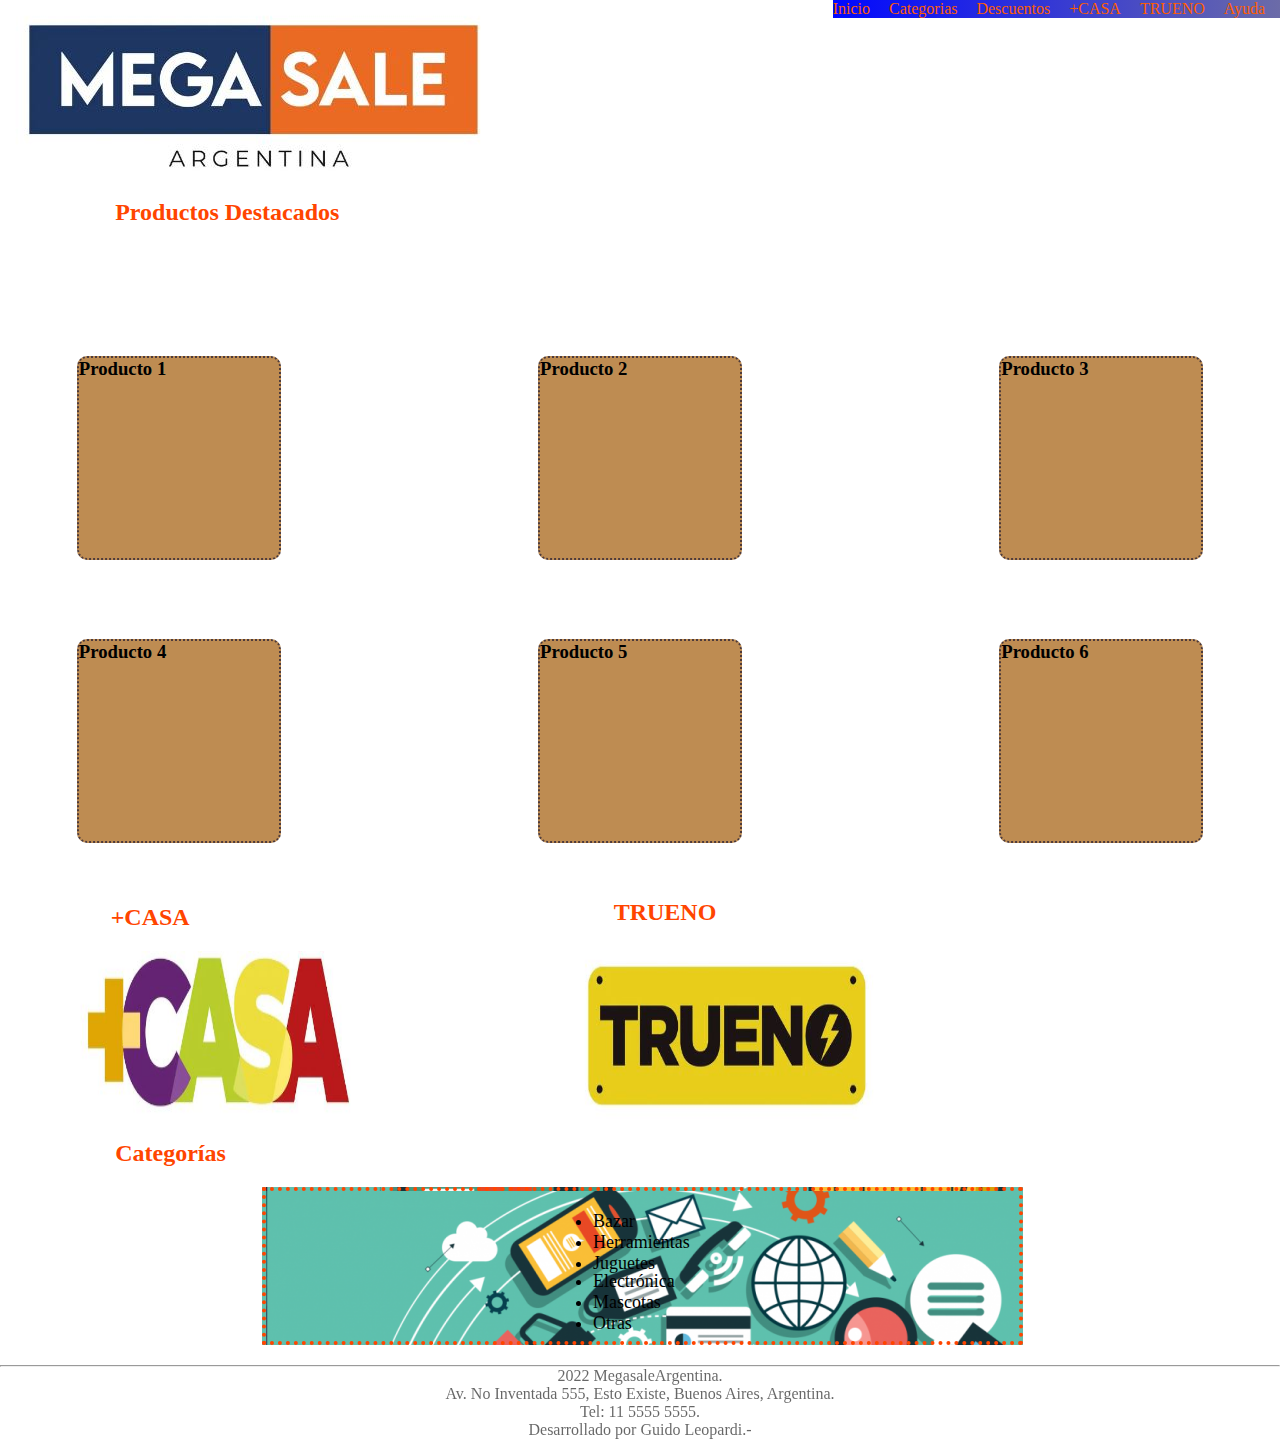
<file: index.html>
<!DOCTYPE html>
<html lang="es">
  <head>
    <meta charset="UTF-8" />
    <meta http-equiv="X-UA-Compatible" content="IE=edge" />
    <meta name="viewport" content="width=device-width, initial-scale=1.0" />
    <title>Megasale Argentina</title>
    <link href="https://unpkg.com/aos@2.3.1/dist/aos.css" rel="stylesheet">
    <link rel="stylesheet" href="css/style.css" />
    <link rel="shortcut icon" href="img/Mega.JPG" type="image/x-icon" />
  </head>

  <body class="padreGrid">
    <header>
      <img src="img/Mega.JPG" alt="megasale">
     </header>
  
      <nav>
      <ul class="gra">
        <li class="inline"><a href="index.html">Inicio</a></li>
        <li class="inline "><a href="subpaginas/categorias.html">Categorias</a></li>
        <li class="inline"><a href="subpaginas/descuentos.html">Descuentos</a></li>
        <li class="inline"><a href="subpaginas/+casa.html">+CASA</a></li>
        <li class="inline"><a href="subpaginas/trueno.html">TRUENO</a></li>
        <li class="inline"><a href="subpaginas/ayuda.html">Ayuda</a></li>
      </ul>
    </nav>

    <main class="flexPadre">
      <h2 class="titulo">Productos Destacados</h2>

      <div class="p1 a1 a2">
        <h3>Producto 1</h3>
      </div>

      <div class="p2 a1 a3">
        <h3>Producto 2</h3>
      </div>

      <div class="p3 a1 a4">
        <h3>Producto 3</h3>
      </div>

      <div class="p4 a1 a2">
        <h3>Producto 4</h3>
      </div>

      <div class="p5 a1 a3">
        <h3>Producto 5</h3>
      </div>

      <div class="p6 a1 a4">
        <h3>Producto 6</h3>
      </div>
    </main>

    <section class="papaS">
      <div class="s1">
        <h2>+CASA</h2>
        <img src="img/+CAsaLogo.JPG" alt="+Casa" width="70%" height="170px" />
      </div>

      <div class="s2">
        <h2>TRUENO</h2>
        <img
          src="img/Trueno logo.JPG"
          alt="TRUENO"
          width="70%"
          height="180px"
        />
      </div>
    </section>

    <section class="s3">
      <h2>Categorías</h2>
      <div class="cuerpo">
        <div class="categoria">
          <ul class="lista">
            <li>Bazar</li>
            <li>Herramientas</li>
            <li>Juguetes</li>
          </ul>

          <ul class="lista">
            <li>Electrónica</li>
            <li>Mascotas</li>
            <li>Otras</li>
          </ul>
        </div>
      </div>
    </section>

    <script src="https://unpkg.com/aos@2.3.1/dist/aos.js"></script>
    <script>
        AOS.init();
    </script>

    <footer data-aos="fade-left"
    data-aos-anchor="#example-anchor"
    data-aos-offset="500"
    data-aos-duration="500">
      <hr />
      <p>2022 MegasaleArgentina.</p>
      <p>Av. No Inventada 555, Esto Existe, Buenos Aires, Argentina.</p>
      <p>Tel: 11 5555 5555.</p>
      <p>Desarrollado por Guido Leopardi.-</p>
    </footer>
  </body>
</html>
</file>
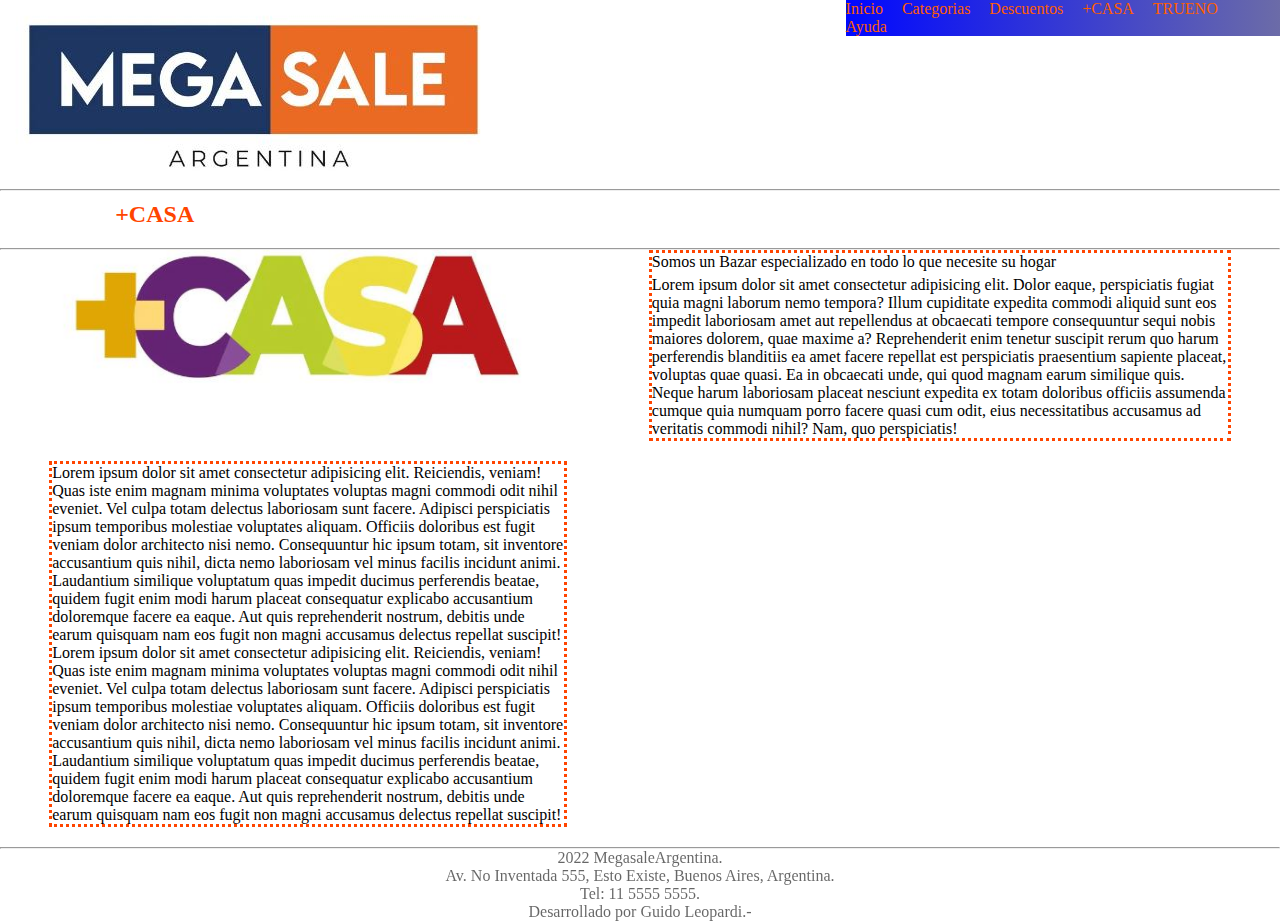
<file: subpaginas/+casa.html>
<!DOCTYPE html>
<html lang="es">
  <head>
    <meta charset="UTF-8" />
    <meta http-equiv="X-UA-Compatible" content="IE=edge" />
    <meta name="viewport" content="width=device-width, initial-scale=1.0" />
    <title>Megasale Argentina</title>
    <link href="https://unpkg.com/aos@2.3.1/dist/aos.css" rel="stylesheet">
    <link rel="shortcut icon" href="../img/+CAsaLogo.JPG" type="image/x-icon" />
    <link rel="stylesheet" href="../css/style.css" />
  </head>
  <body class="marcasGrid">
    <header>
      <img src="../img/Mega.JPG" alt="megasale">
     </header>
  
      <nav>
      <ul class="gra">
        <li class="inline"><a href="../index.html">Inicio</a></li>
        <li class="inline"><a href="categorias.html">Categorias</a></li>
        <li class="inline"><a href="descuentos.html">Descuentos</a></li>
        <li class="inline"><a href="+casa.html">+CASA</a></li>
        <li class="inline"><a href="trueno.html">TRUENO</a></li>
        <li class="inline"><a href="ayuda.html">Ayuda</a></li>
      </ul>
    </nav>

    <main class="main">
      <hr />
      <h2>+CASA</h2>
      <hr />
    </main>

    <section class="marca1 a2">
      <div class="logo">
        <img src="../img/+CAsaLogo.JPG" alt="+Casa" width="100%" />
      </div>

      <div class="descripcion a3">
        <p class="br">
          Somos un Bazar especializado en todo lo que necesite su hogar
        </p>
        <p>
          Lorem ipsum dolor sit amet consectetur adipisicing elit. Dolor eaque,
          perspiciatis fugiat quia magni laborum nemo tempora? Illum cupiditate
          expedita commodi aliquid sunt eos impedit laboriosam amet aut
          repellendus at obcaecati tempore consequuntur sequi nobis maiores
          dolorem, quae maxime a? Reprehenderit enim tenetur suscipit rerum quo
          harum perferendis blanditiis ea amet facere repellat est perspiciatis
          praesentium sapiente placeat, voluptas quae quasi. Ea in obcaecati
          unde, qui quod magnam earum similique quis. Neque harum laboriosam
          placeat nesciunt expedita ex totam doloribus officiis assumenda cumque
          quia numquam porro facere quasi cum odit, eius necessitatibus
          accusamus ad veritatis commodi nihil? Nam, quo perspiciatis!
        </p>
      </div>

      <div class="descripcion2 a4">
        <p>
          Lorem ipsum dolor sit amet consectetur adipisicing elit. Reiciendis,
          veniam! Quas iste enim magnam minima voluptates voluptas magni commodi
          odit nihil eveniet. Vel culpa totam delectus laboriosam sunt facere.
          Adipisci perspiciatis ipsum temporibus molestiae voluptates aliquam.
          Officiis doloribus est fugit veniam dolor architecto nisi nemo.
          Consequuntur hic ipsum totam, sit inventore accusantium quis nihil,
          dicta nemo laboriosam vel minus facilis incidunt animi. Laudantium
          similique voluptatum quas impedit ducimus perferendis beatae, quidem
          fugit enim modi harum placeat consequatur explicabo accusantium
          doloremque facere ea eaque. Aut quis reprehenderit nostrum, debitis
          unde earum quisquam nam eos fugit non magni accusamus delectus
          repellat suscipit! Lorem ipsum dolor sit amet consectetur adipisicing
          elit. Reiciendis, veniam! Quas iste enim magnam minima voluptates
          voluptas magni commodi odit nihil eveniet. Vel culpa totam delectus
          laboriosam sunt facere. Adipisci perspiciatis ipsum temporibus
          molestiae voluptates aliquam. Officiis doloribus est fugit veniam
          dolor architecto nisi nemo. Consequuntur hic ipsum totam, sit
          inventore accusantium quis nihil, dicta nemo laboriosam vel minus
          facilis incidunt animi. Laudantium similique voluptatum quas impedit
          ducimus perferendis beatae, quidem fugit enim modi harum placeat
          consequatur explicabo accusantium doloremque facere ea eaque. Aut quis
          reprehenderit nostrum, debitis unde earum quisquam nam eos fugit non
          magni accusamus delectus repellat suscipit!
        </p>
      </div>

      <div class="video a5">
        <iframe
          width="100%"
          height="315"
          src="https://www.youtube.com/embed/qpPR95fv5fc"
          title="YouTube video player"
          frameborder="0"
          allow="accelerometer; autoplay; clipboard-write; encrypted-media; gyroscope; picture-in-picture"
          allowfullscreen
        ></iframe>
      </div>
    </section>

    <script src="https://unpkg.com/aos@2.3.1/dist/aos.js"></script>
    <script>
        AOS.init();
    </script>

    <footer data-aos="fade-left"
    data-aos-anchor="#example-anchor"
    data-aos-offset="500"
    data-aos-duration="500">
      <hr />
      <p>2022 MegasaleArgentina.</p>
      <p>Av. No Inventada 555, Esto Existe, Buenos Aires, Argentina.</p>
      <p>Tel: 11 5555 5555.</p>
      <p>Desarrollado por Guido Leopardi.-</p>
    </footer>
  </body>
</html>
</file>
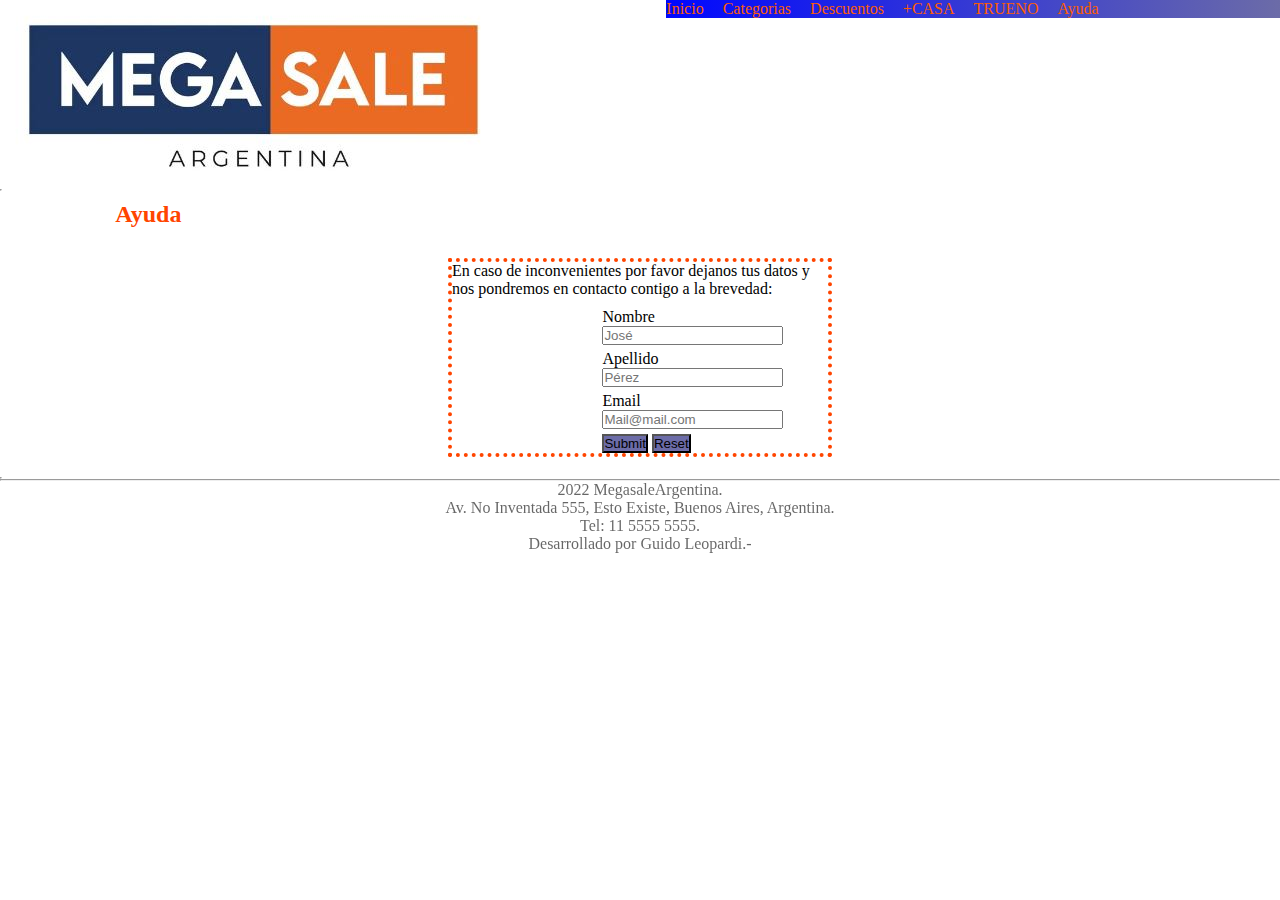
<file: subpaginas/ayuda.html>
<!DOCTYPE html>
<html lang="es">
  <head>
    <meta charset="UTF-8" />
    <meta http-equiv="X-UA-Compatible" content="IE=edge" />
    <meta name="viewport" content="width=device-width, initial-scale=1.0" />
    <title>Megasale Argentina</title>
    <link href="https://unpkg.com/aos@2.3.1/dist/aos.css" rel="stylesheet">
    <link rel="stylesheet" href="../css/style.css" />
    <link rel="shortcut icon" href="../img/Mega.JPG" type="image/x-icon" />
  </head>

  <body class="ayudaGrid">
    <header>
      <img src="../img/Mega.JPG" alt="megasale">
     </header>
  
      <nav>
      <ul class="gra">
        <li class="inline"><a href="../index.html">Inicio</a></li>
        <li class="inline"><a href="categorias.html">Categorias</a></li>
        <li class="inline"><a href="descuentos.html">Descuentos</a></li>
        <li class="inline"><a href="+casa.html">+CASA</a></li>
        <li class="inline"><a href="trueno.html">TRUENO</a></li>
        <li class="inline"><a href="ayuda.html">Ayuda</a></li>
      </ul>
    </nav>

    <main class="ayudaFlex">
      <hr/>
      <h2 class="tituloAyuda">Ayuda</h2>
      <div class="contenedor a2">
        <p>
          En caso de inconvenientes por favor dejanos tus datos y nos pondremos
          en contacto contigo a la brevedad:
        </p>
        <form class="cuerpoSecundario">
          <label for="nombre">Nombre</label>
          <input class="br" type="text" placeholder="José" id="nombre" />

          <label for="apellido">Apellido</label>
          <input class="br" type="text" placeholder="Pérez" id="apellido" />

          <label class="boton1" for="mail">Email</label>
          <input
            class="br boton2"
            type="email"
            placeholder="Mail@mail.com"
            id="mail"
          />

          <input class="ab" type="submit" name="Enviar" id="" />
          <input class="ab" type="reset" name="Restablecer" id="" />
        </form>
      </div>
      <hr />
    </main>


    <script src="https://unpkg.com/aos@2.3.1/dist/aos.js"></script>
    <script>
        AOS.init();
    </script>

    <footer data-aos="fade-left"
    data-aos-anchor="#example-anchor"
    data-aos-offset="500"
    data-aos-duration="500">
      <hr />
      <p>2022 MegasaleArgentina.</p>
      <p>Av. No Inventada 555, Esto Existe, Buenos Aires, Argentina.</p>
      <p>Tel: 11 5555 5555.</p>
      <p>Desarrollado por Guido Leopardi.-</p>
    </footer>
  </body>
</html>
</file>
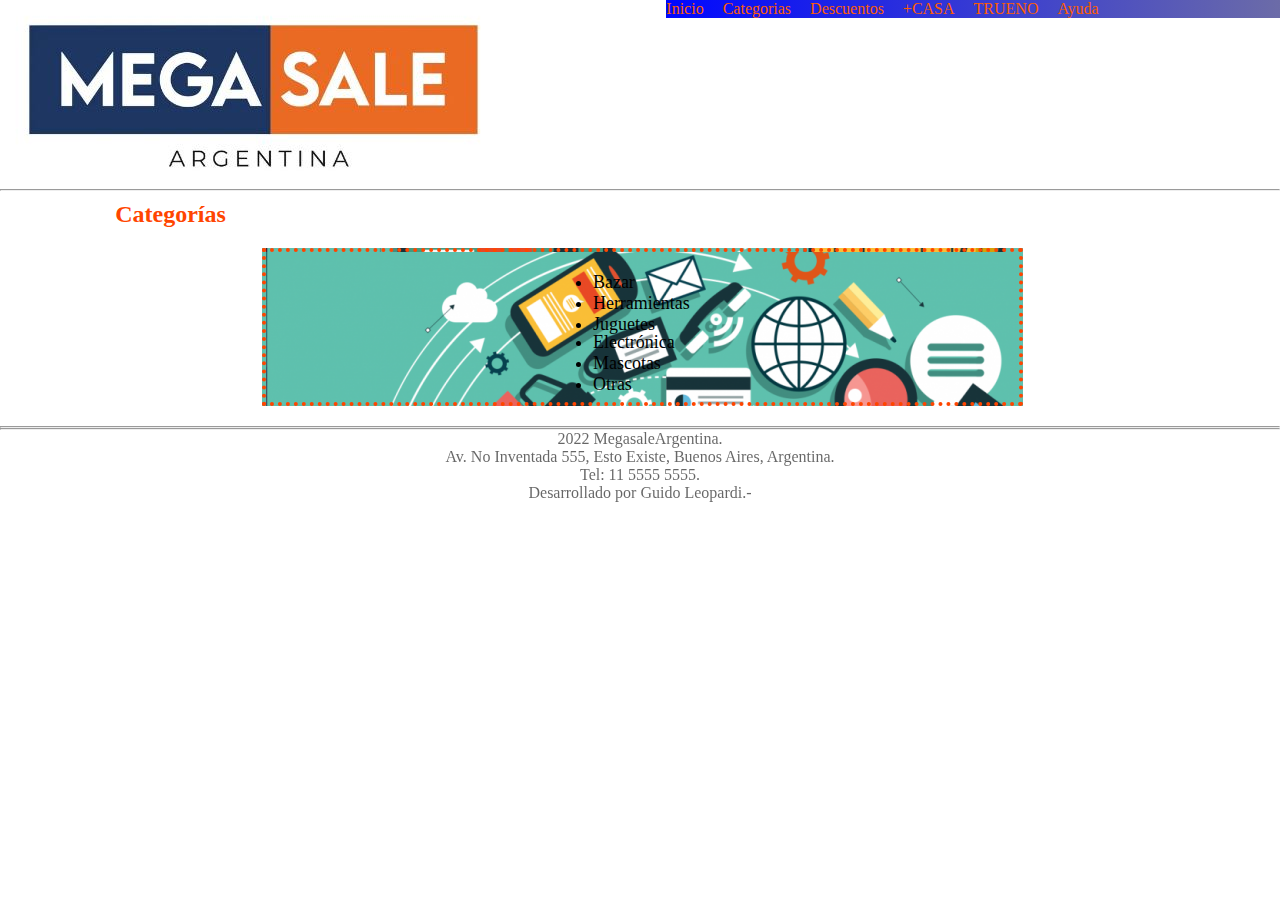
<file: subpaginas/categorias.html>
<!DOCTYPE html>
<html lang="es">
  <head>
    <meta charset="UTF-8" />
    <meta http-equiv="X-UA-Compatible" content="IE=edge" />
    <meta name="viewport" content="width=device-width, initial-scale=1.0" />
    <title>Megasale Argentina</title>
    <link href="https://unpkg.com/aos@2.3.1/dist/aos.css" rel="stylesheet">
    <link rel="shortcut icon" href="../img/Mega.JPG" type="image/x-icon" />
    <link rel="stylesheet" href="../css/style.css" />
  </head>
  <body class="categoriasGrid">
   <header>
    <img src="../img/Mega.JPG" alt="megasale">
   </header>

    <nav>
      <ul class="gra">
        <li class="inline"><a href="../index.html">Inicio</a></li>
        <li class="inline"><a href="categorias.html">Categorias</a></li>
        <li class="inline"><a href="descuentos.html">Descuentos</a></li>
        <li class="inline"><a href="+casa.html">+CASA</a></li>
        <li class="inline"><a href="trueno.html">TRUENO</a></li>
        <li class="inline"><a href="ayuda.html">Ayuda</a></li>
      </ul>
    </nav>

    <main>
      <hr />
      <h2>Categorías</h2>
      <div class="cuerpo a2">
        <div class="categoria">
          <ul class="lista hijo1 a3">
            <li>Bazar</li>
            <li>Herramientas</li>
            <li>Juguetes</li>
          </ul>

          <ul class="lista hijo1 a3">
            <li>Electrónica</li>
            <li>Mascotas</li>
            <li>Otras</li>
          </ul>
        </div>
      </div>
      <hr />
    </main>


    <script src="https://unpkg.com/aos@2.3.1/dist/aos.js"></script>
    <script>
        AOS.init();
    </script>

    <footer data-aos="fade-left"
    data-aos-anchor="#example-anchor"
    data-aos-offset="500"
    data-aos-duration="500">
      <hr />
      <p>2022 MegasaleArgentina.</p>
      <p>Av. No Inventada 555, Esto Existe, Buenos Aires, Argentina.</p>
      <p>Tel: 11 5555 5555.</p>
      <p>Desarrollado por Guido Leopardi.-</p>
    </footer>
  </body>
</html>
</file>
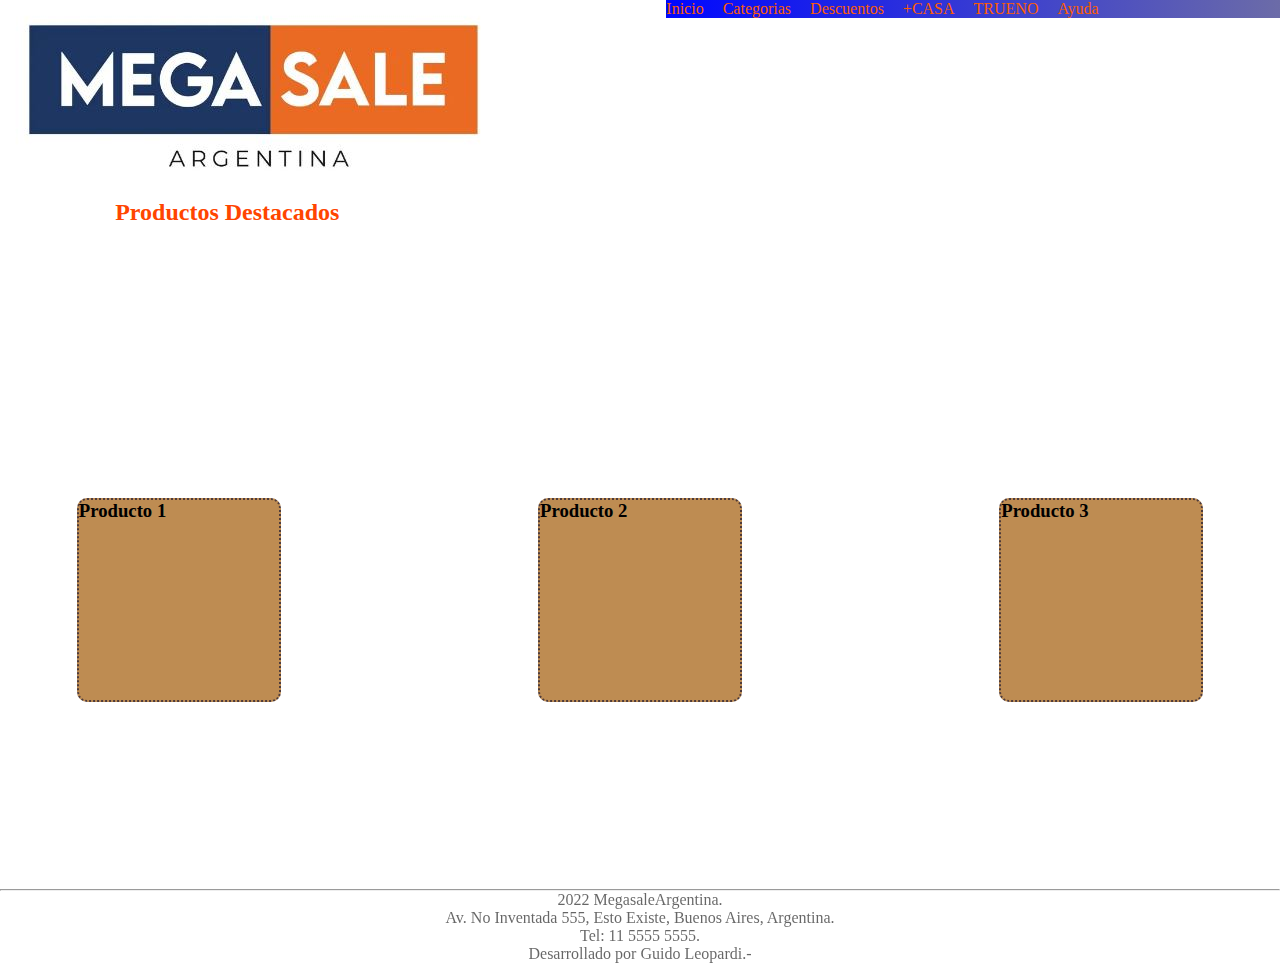
<file: subpaginas/descuentos.html>
<!DOCTYPE html>
<html lang="es">
  <head>
    <meta charset="UTF-8" />
    <meta http-equiv="X-UA-Compatible" content="IE=edge" />
    <meta name="viewport" content="width=device-width, initial-scale=1.0" />
    <title>Megasale Argentina</title>
    <link href="https://unpkg.com/aos@2.3.1/dist/aos.css" rel="stylesheet">
    <link rel="shortcut icon" href="../img/Mega.JPG" type="image/x-icon" />
    <link rel="stylesheet" href="../css/style.css" />
  </head>
  <body class="descuentosGrid">
    <header>
      <img src="../img/Mega.JPG" alt="megasale">
     </header>
  
      <nav>
      <ul class="gra">
        <li class="inline"><a href="../index.html">Inicio</a></li>
        <li class="inline"><a href="categorias.html">Categorias</a></li>
        <li class="inline"><a href="descuentos.html">Descuentos</a></li>
        <li class="inline"><a href="+casa.html">+CASA</a></li>
        <li class="inline"><a href="trueno.html">TRUENO</a></li>
        <li class="inline"><a href="ayuda.html">Ayuda</a></li>
      </ul>
    </nav>

    <main class="flexPadre">
      <h2 class="titulo">Productos Destacados</h2>

      <div class="p1 a1 a2">
        <h3>Producto 1</h3>
      </div>

      <div class="p2 a1 a3">
        <h3>Producto 2</h3>
      </div>

      <div class="p3 a1 a4">
        <h3>Producto 3</h3>
      </div>
    </main>

    <script src="https://unpkg.com/aos@2.3.1/dist/aos.js"></script>
    <script>
        AOS.init();
    </script>

    <footer data-aos="fade-left"
    data-aos-anchor="#example-anchor"
    data-aos-offset="500"
    data-aos-duration="500">
      <hr />
      <p>2022 MegasaleArgentina.</p>
      <p>Av. No Inventada 555, Esto Existe, Buenos Aires, Argentina.</p>
      <p>Tel: 11 5555 5555.</p>
      <p>Desarrollado por Guido Leopardi.-</p>
    </footer>
  </body>
</html>
</file>
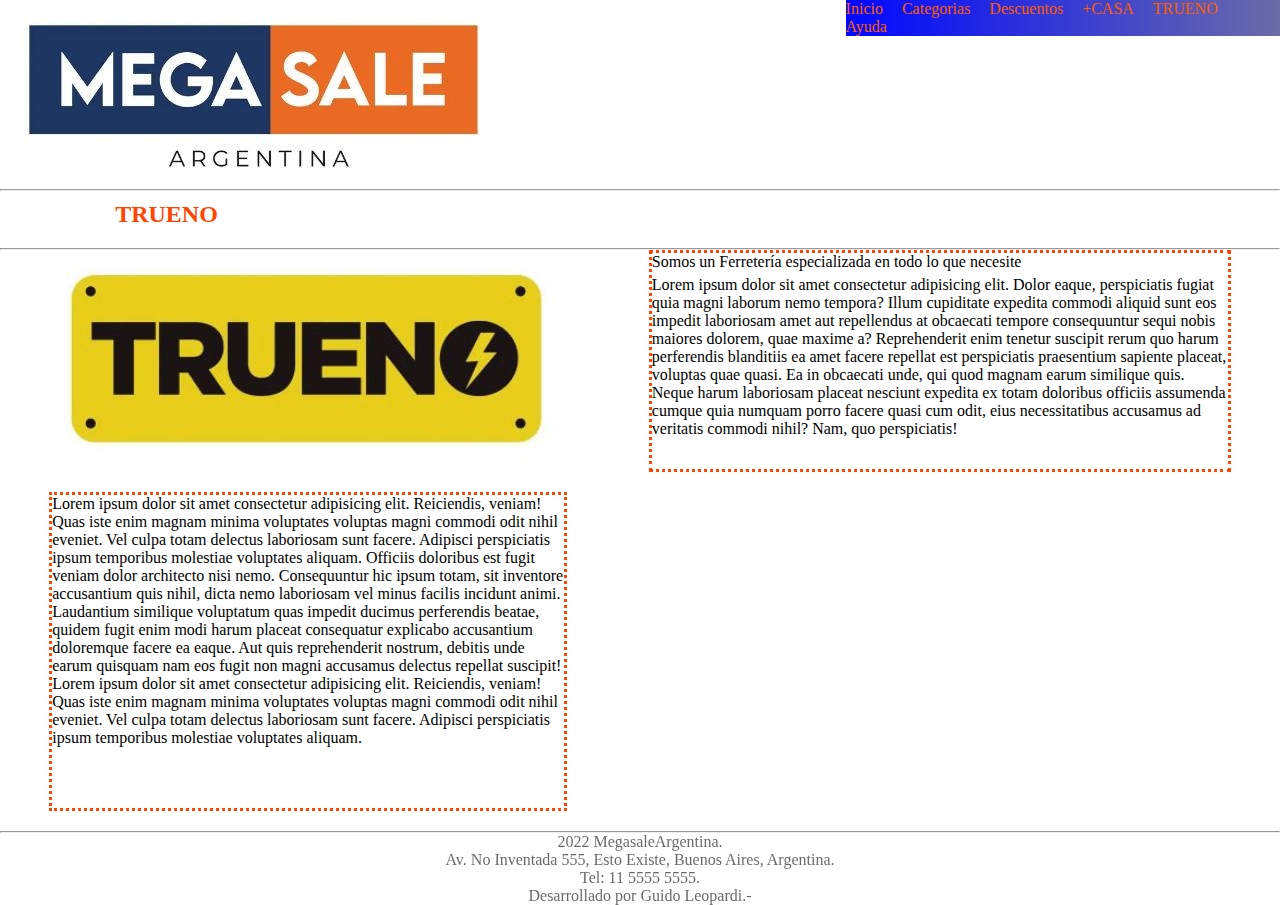
<file: subpaginas/trueno.html>
<!DOCTYPE html>
<html lang="es">
  <head>
    <meta charset="UTF-8" />
    <meta http-equiv="X-UA-Compatible" content="IE=edge" />
    <meta name="viewport" content="width=device-width, initial-scale=1.0" />
    <title>Megasale Argentina</title>
    <link href="https://unpkg.com/aos@2.3.1/dist/aos.css" rel="stylesheet">
    <link rel="shortcut icon" href="../img/+CAsaLogo.JPG" type="image/x-icon" />
    <link rel="stylesheet" href="../css/style.css" />
  </head>

  <body class="marcasGrid">
    <header>
      <img src="../img/Mega.JPG" alt="megasale">
     </header>
  
      <nav>
      <ul class="gra">
        <li class="inline"><a href="../index.html">Inicio</a></li>
        <li class="inline"><a href="categorias.html">Categorias</a></li>
        <li class="inline"><a href="descuentos.html">Descuentos</a></li>
        <li class="inline"><a href="+casa.html">+CASA</a></li>
        <li class="inline"><a href="trueno.html">TRUENO</a></li>
        <li class="inline"><a href="ayuda.html">Ayuda</a></li>
      </ul>
    </nav>

    <main class="main">
      <hr />
      <h2>TRUENO</h2>
      <hr />
    </main>

    <section class="marca1 a2">
      <div class="logo">
        <img src="../img/Trueno logo.JPG" alt="Trueno" width="100%" />
      </div>

      <div class="descripcion a3">
        <p class="br">
          Somos un Ferretería especializada en todo lo que necesite
        </p>
        <p>
          Lorem ipsum dolor sit amet consectetur adipisicing elit. Dolor eaque,
          perspiciatis fugiat quia magni laborum nemo tempora? Illum cupiditate
          expedita commodi aliquid sunt eos impedit laboriosam amet aut
          repellendus at obcaecati tempore consequuntur sequi nobis maiores
          dolorem, quae maxime a? Reprehenderit enim tenetur suscipit rerum quo
          harum perferendis blanditiis ea amet facere repellat est perspiciatis
          praesentium sapiente placeat, voluptas quae quasi. Ea in obcaecati
          unde, qui quod magnam earum similique quis. Neque harum laboriosam
          placeat nesciunt expedita ex totam doloribus officiis assumenda cumque
          quia numquam porro facere quasi cum odit, eius necessitatibus
          accusamus ad veritatis commodi nihil? Nam, quo perspiciatis!
        </p>
      </div>

      <div class="descripcion2 a4">
        <p>
          Lorem ipsum dolor sit amet consectetur adipisicing elit. Reiciendis,
          veniam! Quas iste enim magnam minima voluptates voluptas magni commodi
          odit nihil eveniet. Vel culpa totam delectus laboriosam sunt facere.
          Adipisci perspiciatis ipsum temporibus molestiae voluptates aliquam.
          Officiis doloribus est fugit veniam dolor architecto nisi nemo.
          Consequuntur hic ipsum totam, sit inventore accusantium quis nihil,
          dicta nemo laboriosam vel minus facilis incidunt animi. Laudantium
          similique voluptatum quas impedit ducimus perferendis beatae, quidem
          fugit enim modi harum placeat consequatur explicabo accusantium
          doloremque facere ea eaque. Aut quis reprehenderit nostrum, debitis
          unde earum quisquam nam eos fugit non magni accusamus delectus
          repellat suscipit! Lorem ipsum dolor sit amet consectetur adipisicing
          elit. Reiciendis, veniam! Quas iste enim magnam minima voluptates
          voluptas magni commodi odit nihil eveniet. Vel culpa totam delectus
          laboriosam sunt facere. Adipisci perspiciatis ipsum temporibus
          molestiae voluptates aliquam.
        </p>
      </div>

      <div class="video a5">
        <iframe
          width="100%"
          height="315"
          src="https://www.youtube.com/embed/yzNWqabATgY"
          title="YouTube video player"
          frameborder="0"
          allow="accelerometer; autoplay; clipboard-write; encrypted-media; gyroscope; picture-in-picture"
          allowfullscreen
        ></iframe>
      </div>
    </section>


    <script src="https://unpkg.com/aos@2.3.1/dist/aos.js"></script>
    <script>
        AOS.init();
    </script>

    <footer data-aos="fade-left"
    data-aos-anchor="#example-anchor"
    data-aos-offset="500"
    data-aos-duration="500">
      <hr />
      <p>2022 MegasaleArgentina.</p>
      <p>Av. No Inventada 555, Esto Existe, Buenos Aires, Argentina.</p>
      <p>Tel: 11 5555 5555.</p>
      <p>Desarrollado por Guido Leopardi.-</p>
    </footer>
  </body>
</html>
</file>
<file: css/style.css>
* {
  margin: 0;
  padding: 0;
}

/* ANIMACIONES */

.a1{
  background-color: aqua;
  transition: all 2s;
  transform: translate(0rem, 2rem)
}

.a1:hover{
  background-color: brown;
}

@keyframes aparicion {
  0% {
      opacity: 0%;
  }
  100% {
      opacity: 100%;
      transform: translate(0rem, 0px);
  }
}

.a2{
  animation-name: aparicion;
  animation-duration: 3s;
  animation-iteration-count: initial;
}

@keyframes aparicion2 {
  0% {
    opacity: 0%;
}
  12% {
      opacity: 0%;
  }
  100% {
      opacity: 100%;
      transform: translate(0rem, 0px);
  }
}

.a3{
  animation-name: aparicion2;
  animation-duration: 3s;
  animation-iteration-count: initial;
}

@keyframes aparicion3 {
  0% {
    opacity: 0%;
}
  24% {
      opacity: 0%;
  }
  100% {
      opacity: 100%;
      transform: translate(0rem, 0px);
  }
}

.a4{
  animation-name: aparicion3;
  animation-duration: 3s;
  animation-iteration-count: initial;
}

@keyframes aparicion4 {
  0% {
    opacity: 0%;
}
  48% {
      opacity: 0%;
  }
  100% {
      opacity: 100%;
      transform: translate(0rem, 0px);
  }
}

.a5{
  animation-name: aparicion4;
  animation-duration: 3s;
  animation-iteration-count: initial;
}


.gra {
  background: linear-gradient(to right, rgb(0, 8, 255), rgba(17, 17, 114, 0.618));
}

.ab {
  background-color: rgba(17, 17, 114, 0.618);
}

.ab:hover{
  transform: scale(1.5, 1.5);
}

/*FORMATOS GENERALES */
/* LINEA 8 A LA 22 */
.fondo {
  color: rgba(0, 0, 0, 0.874);
  font-family: "Franklin Gothic Medium", "Arial Narrow", Arial, sans-serif;
}

a {
  text-decoration: none;
  color: rgb(254, 93, 0);
  font-size: medium;
}

.br {
  display: block;
  margin-bottom: 5px;
}

.encabezado {
  width: 50%;
  height: 200px;
  background-image: url(../img/Mega.JPG);
}

.menu{
  width: 50%;
}

/* FIN DE FORMATOS GENERALES */

/* INICIO DEL GRID */
/* LINEA 30 A LA */

/* INDEX */
.padreGrid {
  display: grid;
  grid-template-areas:
    "header header nav nav"
    "main main main main"
    "s1 s1 s2 s2"
    "s3  s3 s3 s3"
    "footer footer footer footer";
}

/* +CASA y TRUENO  */
.marcasGrid {
  display: grid;
  grid-template-areas:
  "header header nav nav"
  "main main main main"
  "marca1 marca1 marca1 marca1"
  "footer footer footer footer";

}

/* DESCUENTOS */

.descuentosGrid {
  display: grid;
  grid-template-areas:
  "header header nav nav"
  "main main main main"
  "footer footer footer footer";
}

/* CATEGORIA */
.categoriasGrid {
  display: grid;
  grid-template-areas:
  "header header nav nav"
  "main main main main"
  "footer footer footer footer";
}

/* AYUDA: Esto no es solo un desesperado grito de socorro de mi parte, sino que también es el nombre de la sección */
.ayudaGrid {
  display: grid;
  grid-template-areas:
  "header header nav nav"
  "main main main main"
  "footer footer footer footer";
}

/* GRID AREAS GLOBALES */

header {
  grid-area: header;
  width: 500px;
}

nav {
  grid-area: nav;
}

main {
  grid-area: main;
}

footer {
  grid-area: footer;
  text-align: center;
  width: 100%;
  color: rgba(0, 0, 0, 0.6);
}

/* GRID AREAS POR PÁGINAS */

/* INDEX */
.s1 {
  grid-area: s1;
}

.s2 {
  grid-area: s2;
}

.s3 {
  grid-area: s3;
}

/* MARCAS */
.marca1 {
  grid-area: marca1;
}

/* FIN DEL GRID */

/* FLEX EN SECCIONES */

/* FLEX INDEX */
.flexPadre {
  display: flex;
  flex-flow: row wrap;
  height: 700px;
  width: 100%;
  justify-content: space-between;
}

.titulo {
  width: 100%;
}

.p1 {
  background-color: #be8c52;
  border: 2px dotted #322737cb;
  border-radius: 10px;
  height: 200px;
  width: 200px;
  margin-left: 6%;
  margin-right: 6%;
}

.p2 {
  background-color: #be8c52;
  border: 2px dotted #322737cb;
  border-radius: 10px;
  height: 200px;
  width: 200px;
  margin-left: 6%;
  margin-right: 6%;
}

.p3 {
  background-color: #be8c52;
  border: 2px dotted #322737cb;
  border-radius: 10px;
  height: 200px;
  width: 200px;
  margin-left: 6%;
  margin-right: 6%;
}

.p4 {
  background-color: #be8c52;
  border: 2px dotted #322737cb;
  border-radius: 10px;
  height: 200px;
  width: 200px;
  margin-left: 6%;
  margin-right: 6%;
}

.p5 {
  background-color: #be8c52;
  border: 2px dotted #322737cb;
  border-radius: 10px;
  height: 200px;
  width: 200px;
  margin-left: 6%;
  margin-right: 6%;
}

.p6 {
  background-color: #be8c52;
  border: 2px dotted #322737cb;
  border-radius: 10px;
  height: 200px;
  width: 200px;
  margin-left: 6%;
  margin-right: 6%;
}
/* FIN FLEX INDEX */

/* FLEX MARCAS */
.marca1 {
  display: flex;
  flex-flow: row wrap;
  justify-content: space-evenly;
  gap: 3%;
}

.logo {
  width: 40%;
  margin-bottom: 20px;
}

.descripcion {
  width: 45%;
  border: 3px dotted orangered;
  margin-bottom: 20px;
}

.descripcion2 {
  width: 40%;
  border: 3px dotted orangered;
  margin-bottom: 20px;
}

.video {
  width: 45%;
  margin-bottom: 20px;
}
/* FIN FLEX MARCAS */

/* FLEX AYUDA */
.ayudaFlex {
  display: flex;
  flex-flow: row wrap;
}

.tituloAyuda {
  width: 100%;
}

.contenedor {
  margin: 10px 35% 20px 35%;
  border: 4px orangered dotted;
}
/* FIN FLEX AYUDA */

/* FLEX CATEGORIAS */
.categoria {
  width: 74%;
  padding: 20px 0px;
  border: 4px orangered dotted;
  position: relative;
  background-image: url(../img/categorias.png);
  background-repeat: cover;
  display: flex;
  flex-flow: row wrap;
  justify-content: center;
  gap: 10px;

}

.hijo1{
  width: 50%;
}

/* FIN FLEX CATEGORÍA */

/* FLEX S */
.papaS {
  width: 170%;
  display: flex;
  justify-content: space-evenly;
  flex-flow: row wrap;
  align-items: center;
}

.s1{
  /* border: 2px solid; */
  width: 40%;
}

.s2{
  /* border: 2px solid; */
  width: 40%;
}
/* FIN FLEX S */

/* FIN FLEX */

/* FORMATOS */
/* FORMATO DEL MENÚ DE NAVEGACIÓN */


.inline {
  display: inline-block;
  margin-right: 15px;
  list-style-type: none;
}

/* FORMATO DE SECCIONES */
/* Elementos principales del sitio */

h2 {
  color: orangered;
  margin-left: 9%;
  margin-bottom: 20px;
  margin-top: 10px;
}

.cuerpo {
  margin-left: 20.5%;
  margin-bottom: 20px;
}

.cuerpoSecundario {
  width: 50%;
  margin-left: 40%;
  margin-top: 10px;
}

.lista {
  width: 100px;
  height: 50px;
  display: inline-block;
  font-size: large;
  margin-left: 170px;
  margin-right: 170px;
  color: black;
}

/* ESTRUCTURACIÓN MOBILE */

@media (max-width: 768px) {
  .padreGrid {
    grid-template-areas:
      "header"
      "nav"
      "main"
      "footer";
  }

  .s1 {
    display: none;
  }

  .s2 {
    display: none;
  }

  .s3 {
    display: none;
  }

  .ayudaGrid {
    display: grid;
    grid-template-areas:
      "header"
      "nav"
      "main"
      "footer";
  }

  .marcasGrid {
    display: grid;
    grid-template-areas:
      "header"
      "nav"
      "marca1"
      "footer";
  }

  .marca1 {
    display: flex;
    flex-flow: column wrap;
    justify-content:center;
    gap: 3%;
  }

  .main {
    display: none;
  }

  .descuentosGrid {
    display: grid;
    grid-template-areas:
      "header"
      "nav"
      "main"
      "footer";
  }

  .categoriasGrid {
    display: grid;
    grid-template-areas:
      "header"
      "nav"
      "main"
      "footer";
  }
}

@media (max-width: 970px) {
  .contenedor {
    width: 30%;
    border: none;
  }
}
</file>
